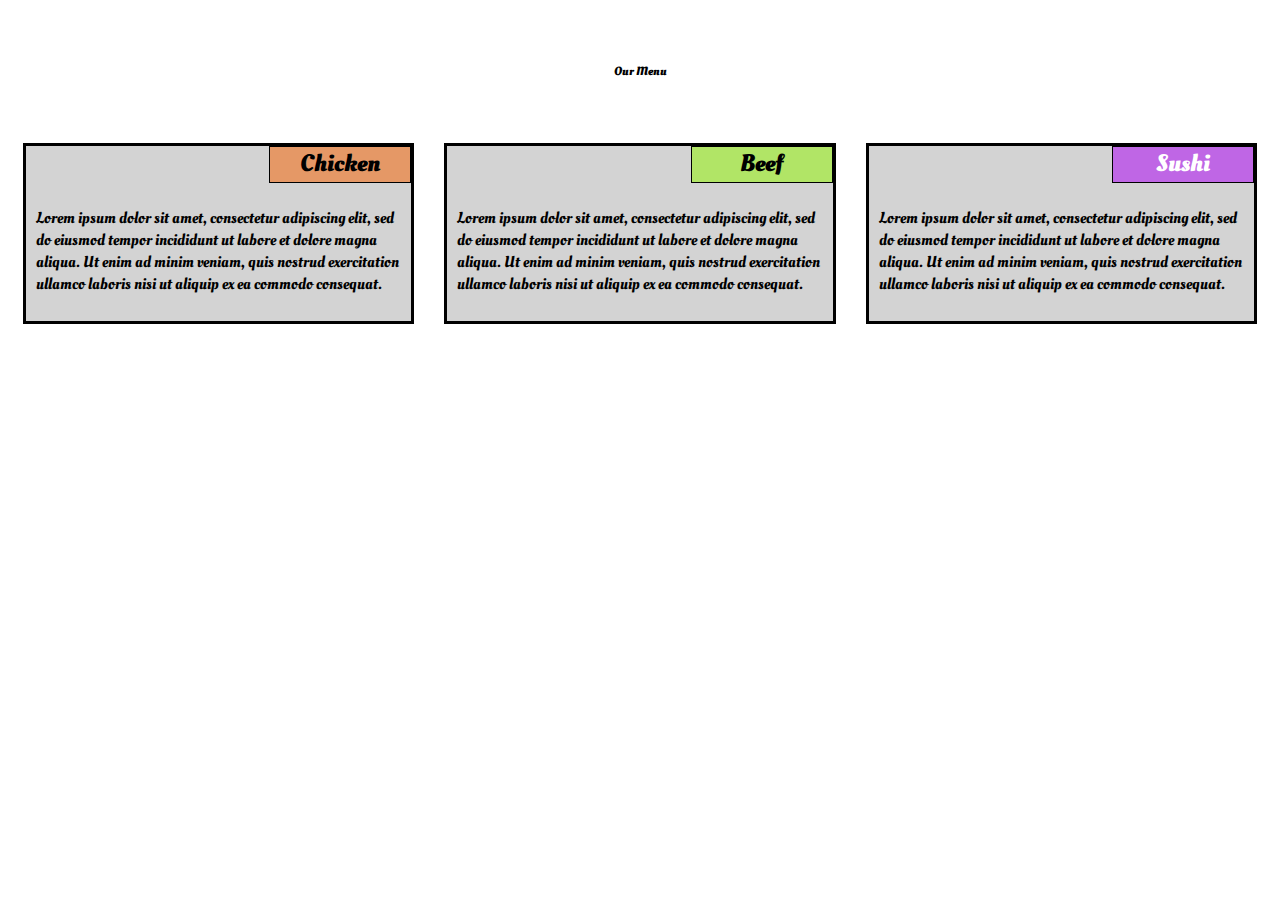
<file: module2-solution/index.html>
<!DOCTYPE html>
<html>
<head>
	<meta charset="utf-8">
  <link href='https://fonts.googleapis.com/css?family=Oleo Script' rel='stylesheet'>
	<!--viewport setting for reseting zoom to original view-->
	<meta name="viewport" content="width=device-width, initial-scale=1">

	<!--link to my cascading style sheets-->
	<link rel="stylesheet" href="css/style.css">
	<title>Module2-solution</title>
</head>
<body>
 <h1>Our Menu</h1>
 <div class="col-lg-4 col-md-6 col-sm-12">
  <div class="section">
  	<h2 class="chicken">Chicken</h2>
  	<p>Lorem ipsum dolor sit amet, consectetur adipiscing elit, sed do eiusmod tempor incididunt ut labore et dolore magna aliqua. Ut enim ad minim veniam, quis nostrud exercitation ullamco laboris nisi ut aliquip ex ea commodo consequat. </p>
  </div>
 </div>
 <div class="col-lg-4 col-md-6 col-sm-12">
   <div class="section">
 	<h2 class="beef">Beef</h2>
 	<p>Lorem ipsum dolor sit amet, consectetur adipiscing elit, sed do eiusmod tempor incididunt ut labore et dolore magna aliqua. Ut enim ad minim veniam, quis nostrud exercitation ullamco laboris nisi ut aliquip ex ea commodo consequat. </p>
  </div>
 </div>
 <div class="col-lg-4 col-md-12 col-sm-12">
   <div class="section">
 	<h2 class="sushi">Sushi</h2>
 	<p>Lorem ipsum dolor sit amet, consectetur adipiscing elit, sed do eiusmod tempor incididunt ut labore et dolore magna aliqua. Ut enim ad minim veniam, quis nostrud exercitation ullamco laboris nisi ut aliquip ex ea commodo consequat. </p>
  </div>
 </div>

</body>
</html>
</file>
<file: module2-solution/css/style.css>
********** Base styles reseting browser preset margins and box size**********/
* {
  box-sizing: border-box;
  margin: 0;
  padding: 0;
}
/********** Container body font family and font size ***********/
body {
  font-family: 'Oleo Script';
  font-size: 100%;
}
/********** Container H2 styles for region position on section with margins
, size, border and !float clearing!********/
h2{
  position: absolute;
  top: 0px;
  right:0px;
  margin: auto;
  float: none;
  width: 140px;
  height: 35px;
  border:1px solid black;
  text-align:center;
  padding: center;
  }
/********* Descripbing Header text align margins and style **********/
h1 {
  text-align: center;
  margin-top: 5%;
  margin-bottom: 5%; 
  font-size: 75%;
}
/********* Section text/background align margins padding and style **********/
  
.section {  
  clear: margin;
  position: relative;
  color: black;
  background-color: lightgrey;
  padding: 10px;
  padding-top: 45px;
  font-size: 100%;
  border:3px solid black;
  margin-left: 15px;
  margin-bottom: 15px;
  margin-right: 15px;
  }  
  /********* Region positioning text align margins and style **********/
  .chicken{
    background-color: #E59866;         
    color: black;
    }
   .beef{
    background-color: #B1E566;
    color: black;  
   }
   .sushi{
    background-color: #BF66E5;
    color: white;   
   }
/********** Large devices only **********/
@media (min-width: 992px) {  
  .col-lg-1, .col-lg-2, .col-lg-3, .col-lg-4, .col-lg-5, .col-lg-6, .col-lg-7, .col-lg-8, .col-lg-9, .col-lg-10, .col-lg-11, .col-lg-12 {
    float: left;
    margin: auto;    
  }
  .col-lg-1 {
    width: 8.33%;
  }
  .col-lg-2 {
    width: 16.66%;
  }
  .col-lg-3 {
    width: 25%;
  }
  .col-lg-4 {
    width: 33.33%;
  }
  .col-lg-5 {
    width: 41.66%;
  }
  .col-lg-6 {
    width: 50%;
  }
  .col-lg-7 {
    width: 58.33%;
  }
  .col-lg-8 {
    width: 66.66%;
  }
  .col-lg-9 {
    width: 74.99%;
  }
  .col-lg-10 {
    width: 83.33%;
  }
  .col-lg-11 {
    width: 91.66%;
  }
  .col-lg-12 {
    width: 100%;
  }
}
/********** Medium devices only **********/
@media (min-width: 768px) and (max-width: 991px) {  
  .col-md-1, .col-md-2, .col-md-3, .col-md-4, .col-md-5, .col-md-6, .col-md-7, .col-md-8, .col-md-9, .col-md-10, .col-md-11, .col-md-12 {
    float: left;
    margin: auto;
  }
  .col-md-1 {
    width: 8.33%;
  }
  .col-md-2 {
    width: 16.66%;
  }
  .col-md-3 {
    width: 25%;
  }
  .col-md-4 {
    width: 33.33%;
  }
  .col-md-5 {
    width: 41.66%;
  }
  .col-md-6 {
    width: 50%;
  }
  .col-md-7 {
    width: 58.33%;
  }
  .col-md-8 {
    width: 66.66%;
  }
  .col-md-9 {
    width: 74.99%;
  }
  .col-md-10 {
    width: 83.33%;
  }
  .col-md-11 {
    width: 91.66%;
  }
  .col-md-12 {
    width: 100%;
  }
}  
  /********** Small devices only **********/
@media (max-width: 767px){  
  .col-sm-1, .col-sm-2, .col-sm-3, .col-sm-4, .col-sm-5, .col-sm-6, .col-sm-7, .col-sm-8, .col-sm-9, .col-sm-10, .col-sm-11, .col-sm-12 {
    float: left;
    margin: auto;
  }
  .col-sm-1 {
    width: 8.33%;
  }
  .col-sm-2 {
    width: 16.66%;
  }
  .col-sm-3 {
    width: 25%;
  }
  .col-sm-4 {
    width: 33.33%;
  }
  .col-sm-5 {
    width: 41.66%;
  }
  .col-sm-6 {
    width: 50%;
  }
  .col-sm-7 {
    width: 58.33%;
  }
  .col-sm-8 {
    width: 66.66%;
  }
  .col-sm-9 {
    width: 74.99%;
  }
  .col-sm-10 {
    width: 83.33%;
  }
  .col-sm-11 {
    width: 91.66%;
  }
  .col-sm-12 {
    width: 100%;
  }
}
</file>
